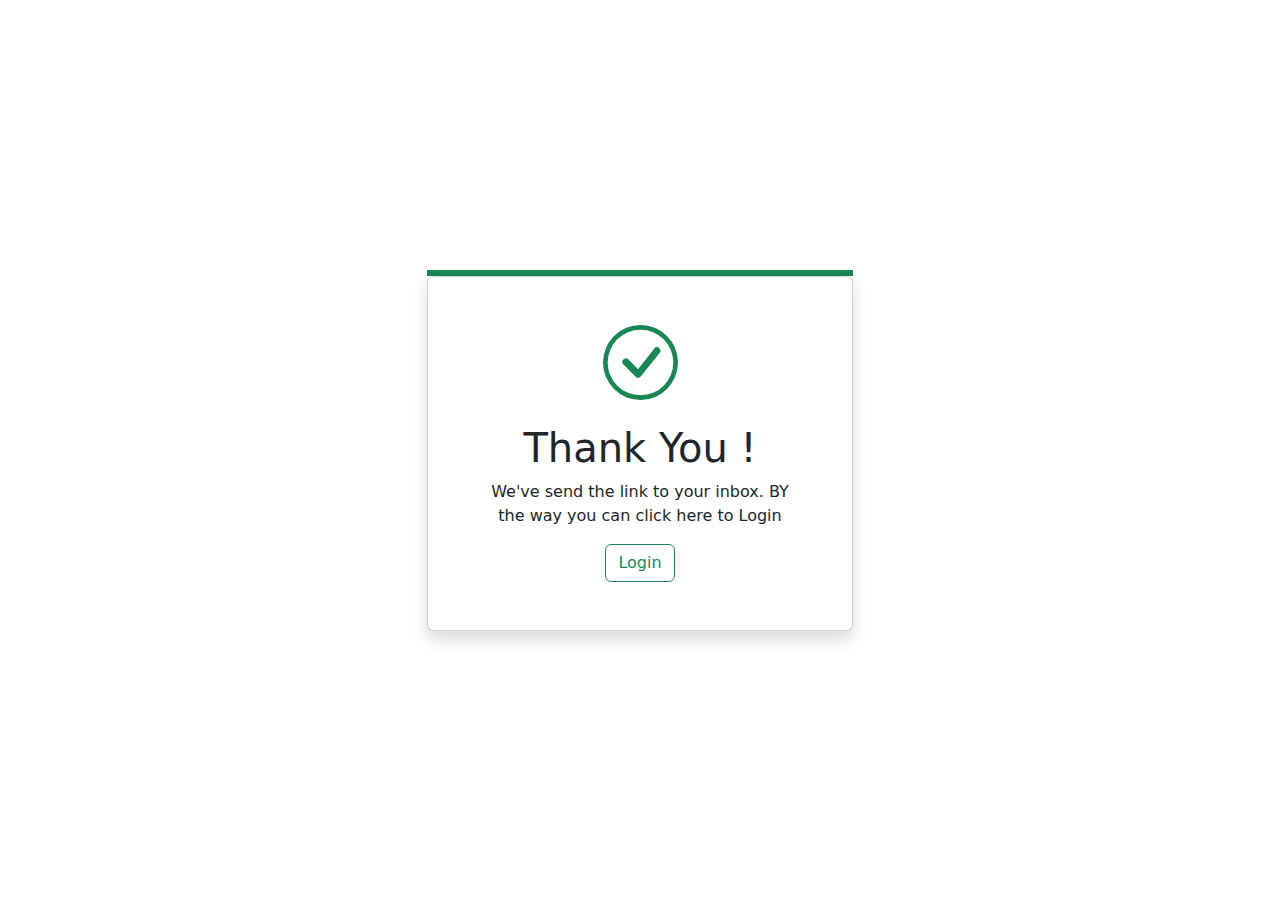
<file: adminsuccess.html>
<!DOCTYPE html>
<html lang="en">
  <head>
    <meta charset="UTF-8" />
    <meta http-equiv="X-UA-Compatible" content="IE=edge" />
    <meta name="viewport" content="width=device-width, initial-scale=1.0" />
    <title>Bootstrap 5 Thank You Example</title>
    <link
      href="https://cdn.jsdelivr.net/npm/bootstrap@5.3.0-alpha3/dist/css/bootstrap.min.css"
      rel="stylesheet"
    />
  </head>

  <body>
    <div class="vh-100 d-flex justify-content-center align-items-center">
      <div class="col-md-4">
        <div class="border border-3 border-success"></div>
        <div class="card bg-white shadow p-5">
          <div class="mb-4 text-center">
            <svg
              xmlns="http://www.w3.org/2000/svg"
              class="text-success"
              width="75"
              height="75"
              fill="currentColor"
              class="bi bi-check-circle"
              viewBox="0 0 16 16"
            >
              <path
                d="M8 15A7 7 0 1 1 8 1a7 7 0 0 1 0 14zm0 1A8 8 0 1 0 8 0a8 8 0 0 0 0 16z"
              />
              <path
                d="M10.97 4.97a.235.235 0 0 0-.02.022L7.477 9.417 5.384 7.323a.75.75 0 0 0-1.06 1.06L6.97 11.03a.75.75 0 0 0 1.079-.02l3.992-4.99a.75.75 0 0 0-1.071-1.05z"
              />
            </svg>
          </div>
          <div class="text-center">
            <h1>Thank You !</h1>
            <p>
              We've send the link to your inbox. BY the way you can click here
              to Login
            </p>
            <a href="wp-admin.html">
              <button class="btn btn-outline-success">Login</button></a
            >
          </div>
        </div>
      </div>
    </div>
  </body>
</html>
</file>
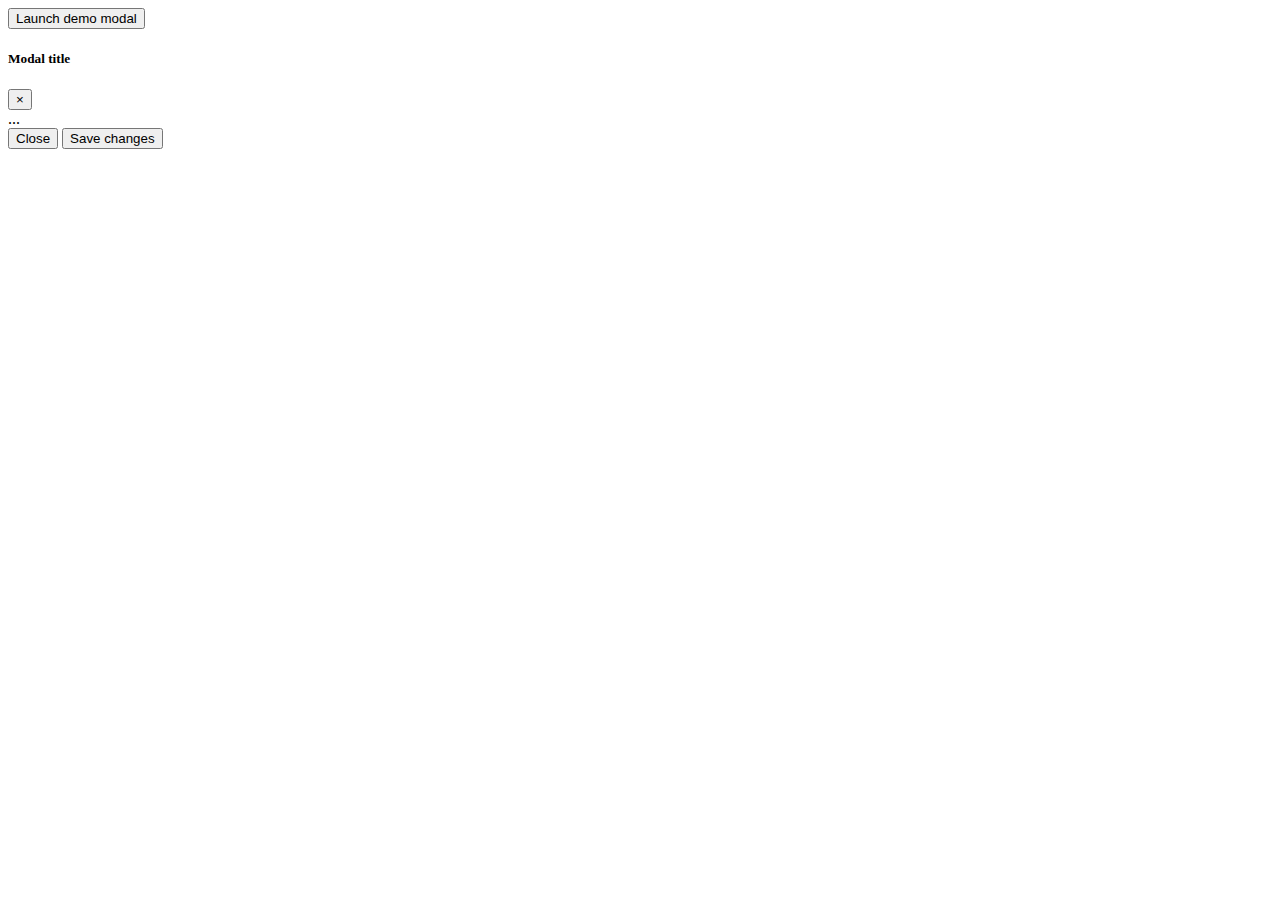
<file: modal.html>
<!DOCTYPE html>
<html lang="en">
  <head>
    <title>Bootstrap Example</title>
    <meta charset="utf-8" />
    <meta name="viewport" content="width=device-width, initial-scale=1" />
    <link
      href="https://cdn.jsdelivr.net/npm/bootstrap@5.3.0-alpha3/dist/css/bootstrap.min.css"
      rel="stylesheet"
      integrity="sha384-KK94CHFLLe+nY2dmCWGMq91rCGa5gtU4mk92HdvYe+M/SXH301p5ILy+dN9+nJOZ"
      crossorigin="anonymous"
    />

    <script src="https://ajax.googleapis.com/ajax/libs/jquery/3.6.4/jquery.min.js"></script>
  </head>
  <body>
    <!-- Button trigger modal -->
    <!-- Button trigger modal -->
    <button
      type="button"
      class="btn btn-primary"
      data-toggle="modal"
      data-target="#exampleModal"
    >
      Launch demo modal
    </button>

    <!-- Modal -->
    <div
      class="modal fade"
      id="exampleModal"
      tabindex="-1"
      role="dialog"
      aria-labelledby="exampleModalLabel"
      aria-hidden="true"
    >
      <div class="modal-dialog" role="document">
        <div class="modal-content">
          <div class="modal-header">
            <h5 class="modal-title" id="exampleModalLabel">Modal title</h5>
            <button
              type="button"
              class="close"
              data-dismiss="modal"
              aria-label="Close"
            >
              <span aria-hidden="true">&times;</span>
            </button>
          </div>
          <div class="modal-body">...</div>
          <div class="modal-footer">
            <button
              type="button"
              class="btn btn-secondary"
              data-dismiss="modal"
            >
              Close
            </button>
            <button type="button" class="btn btn-primary">Save changes</button>
          </div>
        </div>
      </div>
    </div>
    <script
      src="https://cdn.jsdelivr.net/npm/bootstrap@5.3.0-alpha3/dist/js/bootstrap.bundle.min.js"
      integrity="sha384-ENjdO4Dr2bkBIFxQpeoTz1HIcje39Wm4jDKdf19U8gI4ddQ3GYNS7NTKfAdVQSZe"
      crossorigin="anonymous"
    ></script>
  </body>
</html>
</file>
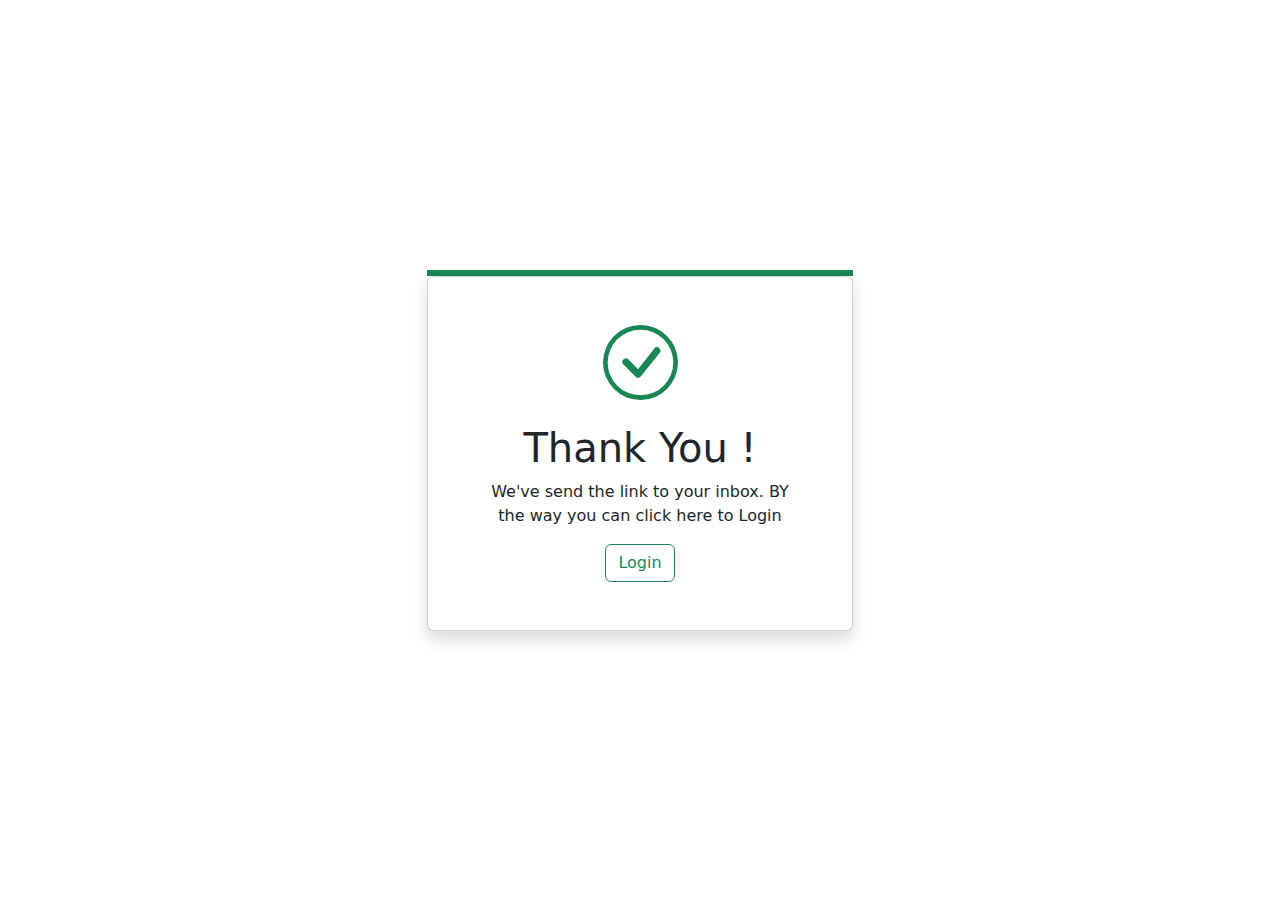
<file: sucesspage.html>
<!DOCTYPE html>
<html lang="en">
  <head>
    <meta charset="UTF-8" />
    <meta http-equiv="X-UA-Compatible" content="IE=edge" />
    <meta name="viewport" content="width=device-width, initial-scale=1.0" />
    <title>Bootstrap 5 Thank You Example</title>
    <link
      href="https://cdn.jsdelivr.net/npm/bootstrap@5.3.0-alpha3/dist/css/bootstrap.min.css"
      rel="stylesheet"
    />
  </head>

  <body>
    <div class="vh-100 d-flex justify-content-center align-items-center">
      <div class="col-md-4">
        <div class="border border-3 border-success"></div>
        <div class="card bg-white shadow p-5">
          <div class="mb-4 text-center">
            <svg
              xmlns="http://www.w3.org/2000/svg"
              class="text-success"
              width="75"
              height="75"
              fill="currentColor"
              class="bi bi-check-circle"
              viewBox="0 0 16 16"
            >
              <path
                d="M8 15A7 7 0 1 1 8 1a7 7 0 0 1 0 14zm0 1A8 8 0 1 0 8 0a8 8 0 0 0 0 16z"
              />
              <path
                d="M10.97 4.97a.235.235 0 0 0-.02.022L7.477 9.417 5.384 7.323a.75.75 0 0 0-1.06 1.06L6.97 11.03a.75.75 0 0 0 1.079-.02l3.992-4.99a.75.75 0 0 0-1.071-1.05z"
              />
            </svg>
          </div>
          <div class="text-center">
            <h1>Thank You !</h1>
            <p>
              We've send the link to your inbox. BY the way you can click here
              to Login
            </p>
            <a href="login.html">
              <button class="btn btn-outline-success">Login</button></a
            >
          </div>
        </div>
      </div>
    </div>
  </body>
</html>
</file>
